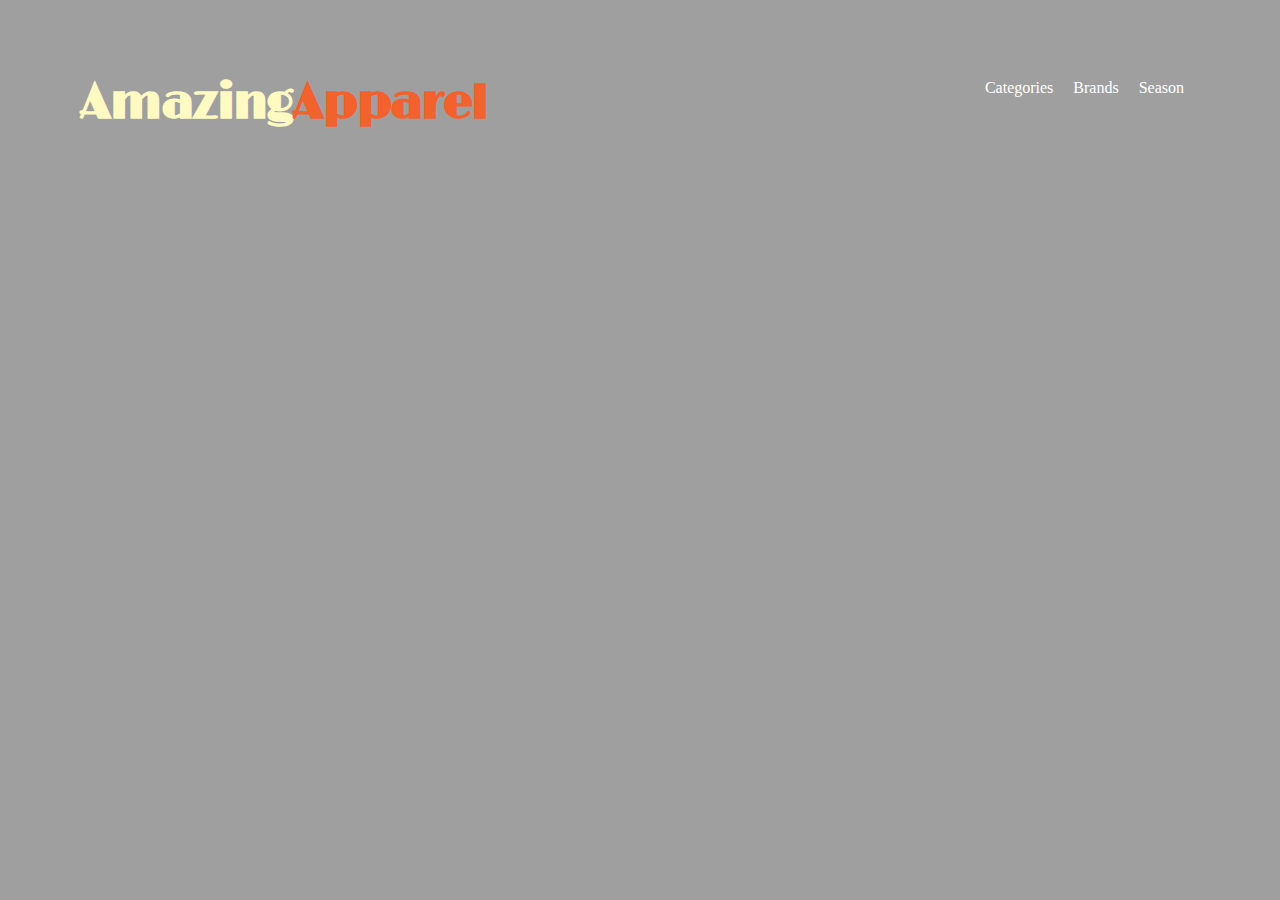
<file: kategori.html>
<!DOCTYPE html>
<html lang="en">

<head>
    <meta charset="UTF-8">
    <meta name="viewport" content="width=device-width, initial-scale=1.0">
    <link rel="stylesheet" href="style.css">
    <link href="https://fonts.googleapis.com/css2?family=Limelight&display=swap" rel="stylesheet">
    <link href="https://fonts.googleapis.com/css2?family=Trirong:ital,wght@1,500&display=swap" rel="stylesheet">

    <title>Kategorier</title>
</head>

<body>
    <header class="mainNav">
        <a href="index.html">
            <h1>Amazing<span>Apparel</span></h1>
        </a>
        <nav>
            <a href="kategori.html">Categories</a>
            <a href="#">Brands</a>
            <a href="#">Season</a>
        </nav>
    </header>
    <main class="mainCategories">
        <template class="categoryList">
            <article class="categories">
                <a class="hrefCategory" href="">
                    <h2></h2>
                </a>
            </article>
        </template>
    </main>

    <script src="kategori.js"></script>
</body>

</html>
</file>
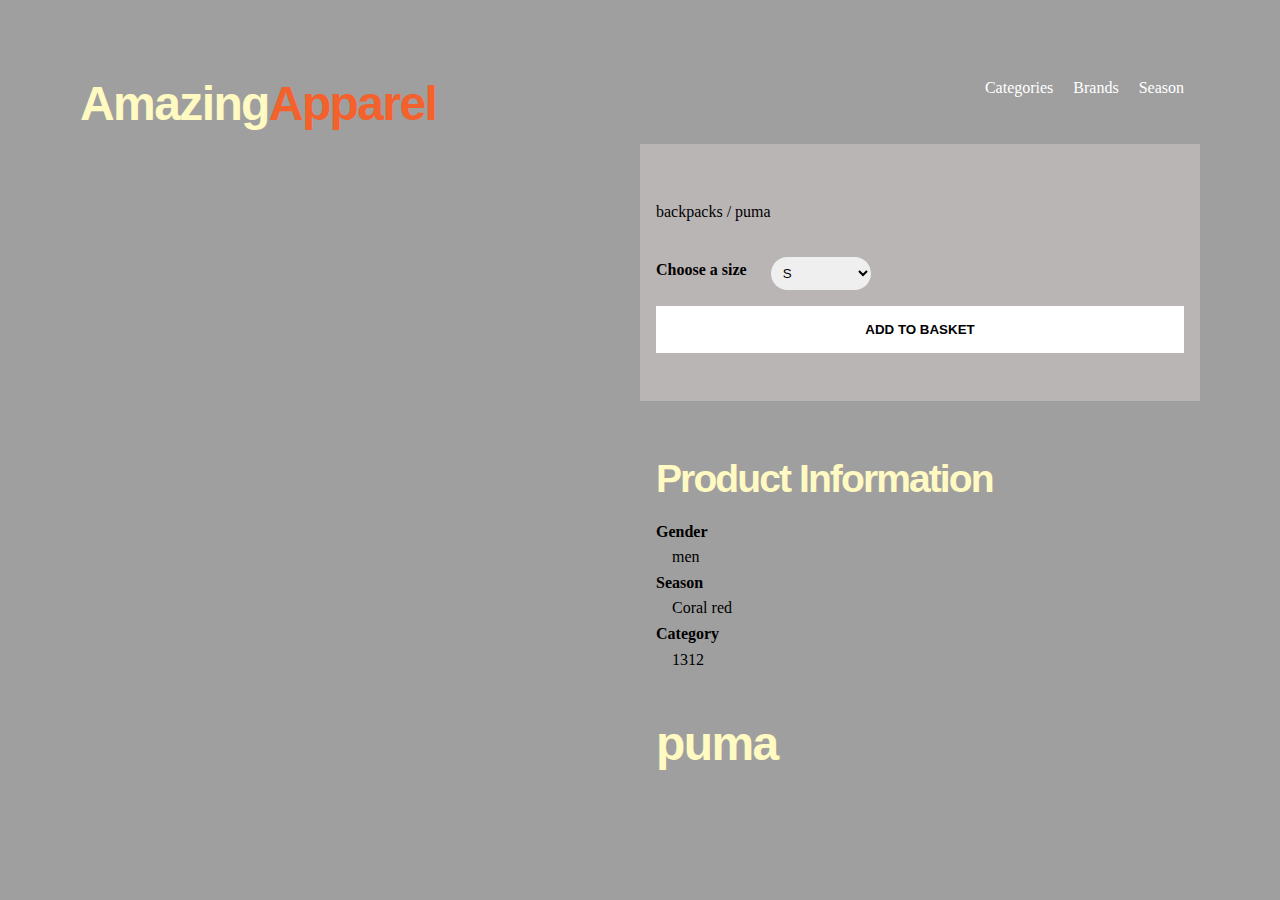
<file: product.html>
<!DOCTYPE html>
<html lang="en">

<head>
    <meta charset="UTF-8">
    <meta name="viewport" content="width=device-width, initial-scale=1.0">
    <title>product</title>
    <link rel="stylesheet" href="style.css">
</head>

<body>
    <header class="mainNav">
        <a href="index.html">
            <h1>Amazing<span>Apparel</span></h1>
        </a>
        <nav>
            <a href="kategori.html">Categories</a>
            <a href="#">Brands</a>
            <a href="#">Season</a>
        </nav>
    </header>
    <main class="single_clothes">
        <section class="single_clothes_info">
            <img />
        </section>
        <section class="single_clothes_text">

            <h2 class="single_brand"></h2>
            <p class="single_clothes_describtion"> backpacks / puma
            </p>
            <p class="price"></p>
            <form> <label>Choose a size <select name="size">
                        <option>S</option>
                        <option>M</option>
                        <option>L</option>
                        <option>XL</option>
                    </select></label>
                <button>ADD TO BASKET</button>
                <p class="single_clothes_tips"></p>
        </section>
        <section class="info">
            <h2>Product Information</h2>
            <dl>
                <dt>Gender</dt>
                <dd class="list_gender">men</dd>
                <dt>Season</dt>
                <dd class="list_season">Coral red</dd>
                <dt>Category</dt>
                <dd class="list_articletype">1312</dd>
            </dl>
            <h1 class="single_brand_h1">puma</h1>
            <p class="year"></p>
        </section>

        <script src="product.js"></script>
    </main>
</body>

</html>
</file>
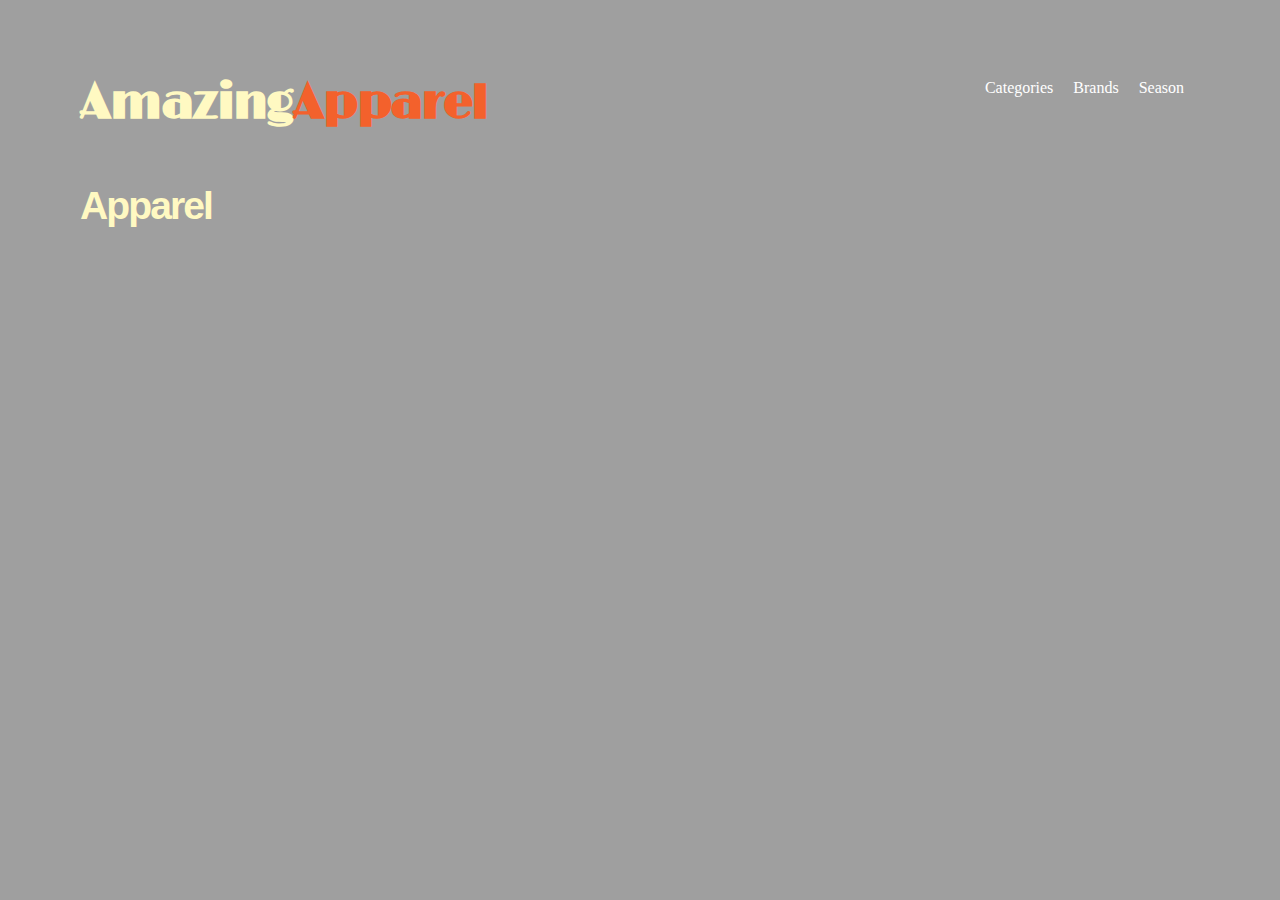
<file: produktliste.html>
<!DOCTYPE html>
<html lang="en">

<head>
    <meta charset="UTF-8">
    <meta name="viewport" content="width=device-width, initial-scale=1.0">
    <title>product list</title>
    <link rel="stylesheet" href="style.css">
    <link href="https://fonts.googleapis.com/css2?family=Limelight&display=swap" rel="stylesheet">
</head>

<body class="productlist">
    <header class="mainNav">
        <a href="index.html">
            <h1>Amazing<span>Apparel</span></h1>
        </a>
        <nav>
            <a href="kategori.html">Categories</a>
            <a href="#">Brands</a>
            <a href="#">Season</a>
        </nav>
    </header>
    <section>
        <h2>Apparel</h2>
        <div class="clothes_container">
        </div>
    </section>
    <script src="script.js"></script>
</body>

</html>

<!--template -->
<template class="clothes_template">
    <a href="product.html">
        <article class="clothes_article">
            <div class="clothes_image_container">
                <img class="clothes_image" />

            </div>
            <h3 class="clothes_name">Name</h3>
            <p class="clothes_price">Price: <span></span>DKK,-</p>
            <div class="discount hide">
                <p>Discount <span></span>%</p>
            </div>
            <p class="clothes_brandname"> Lorem ipsum dolor sit amet consectetur, adipisicing elit. Temporibus eveniet
                iure</p>
        </article>
    </a>
</template>
</file>
<file: style.css>
* {
  box-sizing: border-box;
  margin: 0;
  padding: 0;
}

img {
  display: block;
  max-width: 100%;
  height: auto;
}
/* allmän style */

body {
  margin: 2rem;
  margin-left: 6.25vw;
  margin-right: 6.25vw;
  font-weight: 400;
  line-height: 1.6;
  background-color: rgb(159, 159, 159);
}
a {
  border-radius: 25px;
}

.mainNav a {
  text-decoration: none;
  color: white;
  padding-right: 1rem;
}
.mainNav h1 span {
  color: #f3612c;
}

.smallProduct p,
a {
  color: white;
}

h1 {
  margin-top: 1em;
  margin-bottom: 1rem;
  font-weight: bold;
  font-family: "Limelight", sans-serif;
  color: rgb(255, 249, 194);
  font-size: 3rem;
  letter-spacing: -0.1rem;
  line-height: 1;
}

h2 {
  margin-top: 1em;
  margin-bottom: 1rem;
  font-weight: bold;
  font-family: Arial, Helvetica, sans-serif;
  color: rgb(255, 249, 194);
  font-size: 2.441rem;
  letter-spacing: -0.12rem;
  line-height: 1.2;
}
/* kategori.html */
.categories a {
  display: grid;
  grid-template-columns: repeat(3, 1fr);
  gap: 1em;
  text-decoration: none;
  padding: 2em;
  color: black;
  background-color: lightgrey;
}

/* produktliste.html */
.productlist main h2 {
  grid-column: 1/-1;
}

.productlist article {
  margin-bottom: 2rem;
}

.clothes_name {
  font-size: 1.2rem;
  color: white;
}
.clothes_price {
  opacity: 70%;
  color: white;
}

.discount :last-child {
  color: black;
  background-color: red;
  padding: 0.2rem;
}

.discount {
  display: flex;
  justify-content: space-between;
}

.soldOut::before {
  content: "Sold Out";
  position: absolute;
  background-color: black;
  color: white;
  padding: 1rem;
}
.soldOut img {
  opacity: 50%;
}
.hide {
  display: none;
}
/*product.html */
.single_clothes_text {
  padding: 1rem;
  background-color: rgb(186, 181, 181);
}

.single_clothes_text h3 {
  font-size: 2rem;
  color: white;
}
.single_clothes_text p {
  margin-bottom: 2rem;
}

dt {
  font-weight: bold;
  color: white;
}
dd {
  margin-left: 1rem;
  color: white;
}

label {
  display: flex;
  gap: 1.5rem;
  font-weight: bold;
}

select {
  min-width: 100px;
  padding: 0.5rem;
  border: none;
  border-radius: 20px;
}

.single_clothes_text button {
  width: 100%;
  margin-top: 1rem;
  padding: 1rem;
  background-color: white;
  border: none;
  font-weight: bold;
}

button:hover {
  background-color: rgb(186, 183, 183);
  cursor: pointer;
}

@media (min-width: 700px) {
  .mainNav {
    display: flex;
    align-items: center;
    justify-content: space-between;
  }
  .clothes_container {
    display: grid;
    grid-template-columns: repeat(auto-fill, minmax(150px, 290px));
    gap: 2rem;
  }
  .produktInfo {
    display: grid;
    grid-template-columns: repeat(2, 1fr);
    grid-template-rows: repeat(3, 1fr);
  }
  .produktImg {
    grid-row: 1/5;
    grid-column: 1/2;
  }
  .purchase {
    grid-row: 1/4;
    grid-column: 2/3;
  }
  .info {
    grid-column: 2/3;
    margin: 1rem;
  }
  .info dt,
  dd {
    color: black;
  }
  /*grid før produkt.html*/
  .single_clothes {
    display: grid;
    grid-template-columns: repeat(2, 1fr);
    grid-template-rows: repeat(3, 1fr);
  }
  .single_clothes_info {
    grid-row: 1/5;
    grid-column: 1/2;
  }
  .single_clothes_text {
    grid-row: 1/4;
    grid-column: 2/3;
  }
  .info {
    grid-column: 2/3;
    margin: 1rem;
  }
  .info dt,
  dd {
    color: black;
  }
}
</file>
